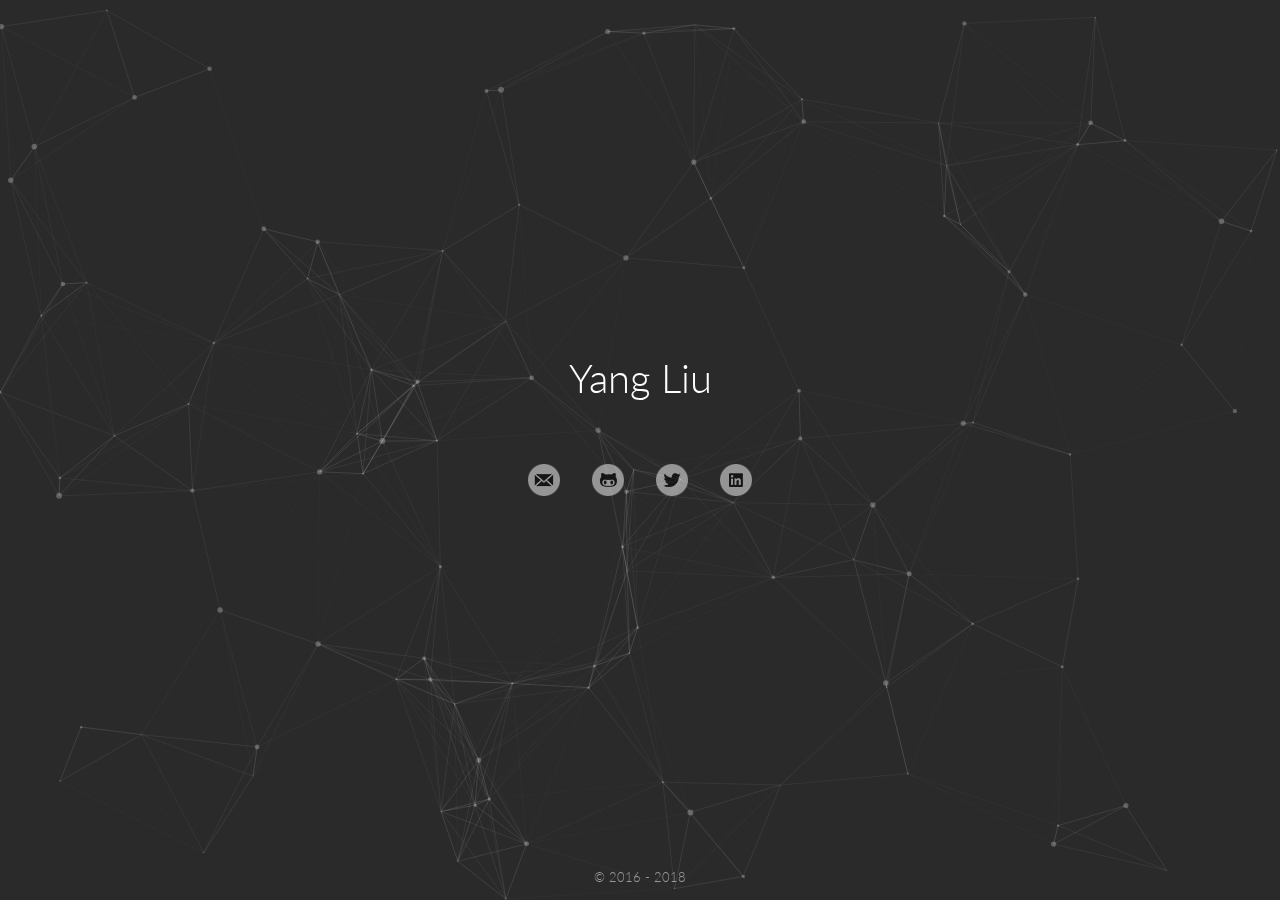
<file: index.html>
<!DOCTYPE html>
<html lang="en">
<head>
  <meta http-equiv="Content-Type" content="text/html; charset=UTF-8">
  <meta name="viewport" content="width=device-width, initial-scale=1.0">
  <title>Home | Zesik.com</title>
  <meta name="canonical" content="https://zesik.com/">
  <link rel="apple-touch-icon" sizes="180x180" href="/apple-touch-icon.png">
  <link rel="icon" type="image/png" sizes="32x32" href="/favicon-32x32.png">
  <link rel="icon" type="image/png" sizes="16x16" href="/favicon-16x16.png">
  <link rel="manifest" href="/site.webmanifest">
  <link rel="mask-icon" href="/safari-pinned-tab.svg" color="#5bbad5">
  <meta name="msapplication-TileColor" content="#da532c">
  <meta name="theme-color" content="#ffffff">
  <link href="https://fonts.googleapis.com/css?family=Lato:300" rel="stylesheet" type="text/css">
  <link rel="stylesheet" type="text/css" href="/assets/css/reset.css">
  <link rel="stylesheet" type="text/css" href="/assets/css/main.css">
<body>
  <section id="main">
    <div id="particles"></div>
    <div class="main-content" id="author-name">Yang Liu</div>
    <div class="main-content" id="icon-links">
      <script type="text/javascript">document.write("<n pynff=\"vpba-yvax znvy\" uers=\"znvygb:uv@mrfvx.pbz\" ery=\"absbyybj\"></n>".replace(/[a-zA-Z]/g, function(c){return String.fromCharCode((c<="Z"?90:122)>=(c=c.charCodeAt(0)+13)?c:c-26);}));</script><!--
      --><a class="icon-link github" href="https://github.com/zesik"></a><!--
      --><a class="icon-link twitter" href="https://twitter.com/zesikliu"></a><!--
      --><a class="icon-link linkedin" href="https://www.linkedin.com/in/yang-liu-92334435"></a>
    </div>
    <div class="footer">
      &copy; 2016 - 2018
    <div>
  </section>
  <script src="/assets/js/particles.min.js"></script>
  <script>particlesJS.load('particles', '/assets/particles.json');</script>
  <script>
    (function(i,s,o,g,r,a,m){i['GoogleAnalyticsObject']=r;i[r]=i[r]||function(){
    (i[r].q=i[r].q||[]).push(arguments)},i[r].l=1*new Date();a=s.createElement(o),
    m=s.getElementsByTagName(o)[0];a.async=1;a.src=g;m.parentNode.insertBefore(a,m)
    })(window,document,'script','//www.google-analytics.com/analytics.js','ga');
    ga('create', 'UA-75489194-1', 'auto');
    ga('set', 'anonymizeIp', true);
    ga('send', 'pageview');
  </script>
</body>
</html>
</file>
<file: assets/css/main.css>
html, body {
  width: 100%;
  height: 100%;
}

body {
  background-color: #2a2a2a;
  font-family: "Lato", sans-serif;
  font-weight: 300;
  line-height: 1.5;
  font-size: 0.8em;
}

#main {
  position: relative;
  height: 100%;
  text-align: center;
}

#particles {
  position: absolute;
  width: 100%;
  height: 100%;
  overflow: hidden;
  background-color: #2a2a2a;
  z-index: -1;
}

.main-content {
  position: relative;
  width: 100%;
  top: 50%;
  transform: translateY(-50%);
}

#author-name {
  top: 42%;
  color: #ffffff;
  font-size: 2.5em;
}

#title {
  top: 20%;
  color: #ffffff;
}

#title h1 {
  font-size: 2.5em;
  font-weight: 300;
}

#go-back {
  top: 40%;
  color: #bababa;
}

#go-back a {
  color: #bababa;
  transition: color 200ms;
}

#go-back a:hover, #go-back a:active {
  color: #ffffff;
}

#icon-links {
  top: 47%;
}

.icon-link {
  display: inline-block;
  background-image: url("../images/link-icons.png");
  background-repeat: no-repeat;
  background-size: 160px 32px;
  width: 32px;
  height: 32px;
}

a.icon-link {
  margin-left: 0.6em;
  margin-right: 0.6em;
  opacity: 0.5;
  transition: opacity 200ms;
}

a.icon-link:focus, a.icon-link:hover {
  opacity: 1;
}

.icon-link.mail {
  background-position: 0 0;
}

.icon-link.github {
  background-position: -32px 0;
}

.icon-link.twitter {
  background-position: -64px 0;
}

.icon-link.linkedin{
  background-position: -96px 0;
}

.icon-link.blog {
  background-position: -128px 0;
}

.footer {
  position: absolute;
  width: 100%;
  bottom: 0;
  margin-bottom: 1em;
  color: #979797;
  font-size: 0.8em;
  text-align: center;
}

@media only screen and (-webkit-min-device-pixel-ratio: 2), only screen and (min-resolution: 2dppx) {
  .icon-link {
    background-image: url("../images/link-icons@2x.png");
  }
}

@media only screen and (min-width: 480px) {
  body {
    font-size: initial;
  }

  a.icon-link {
    margin-left: 1em;
    margin-right: 1em;
  }
}
</file>
